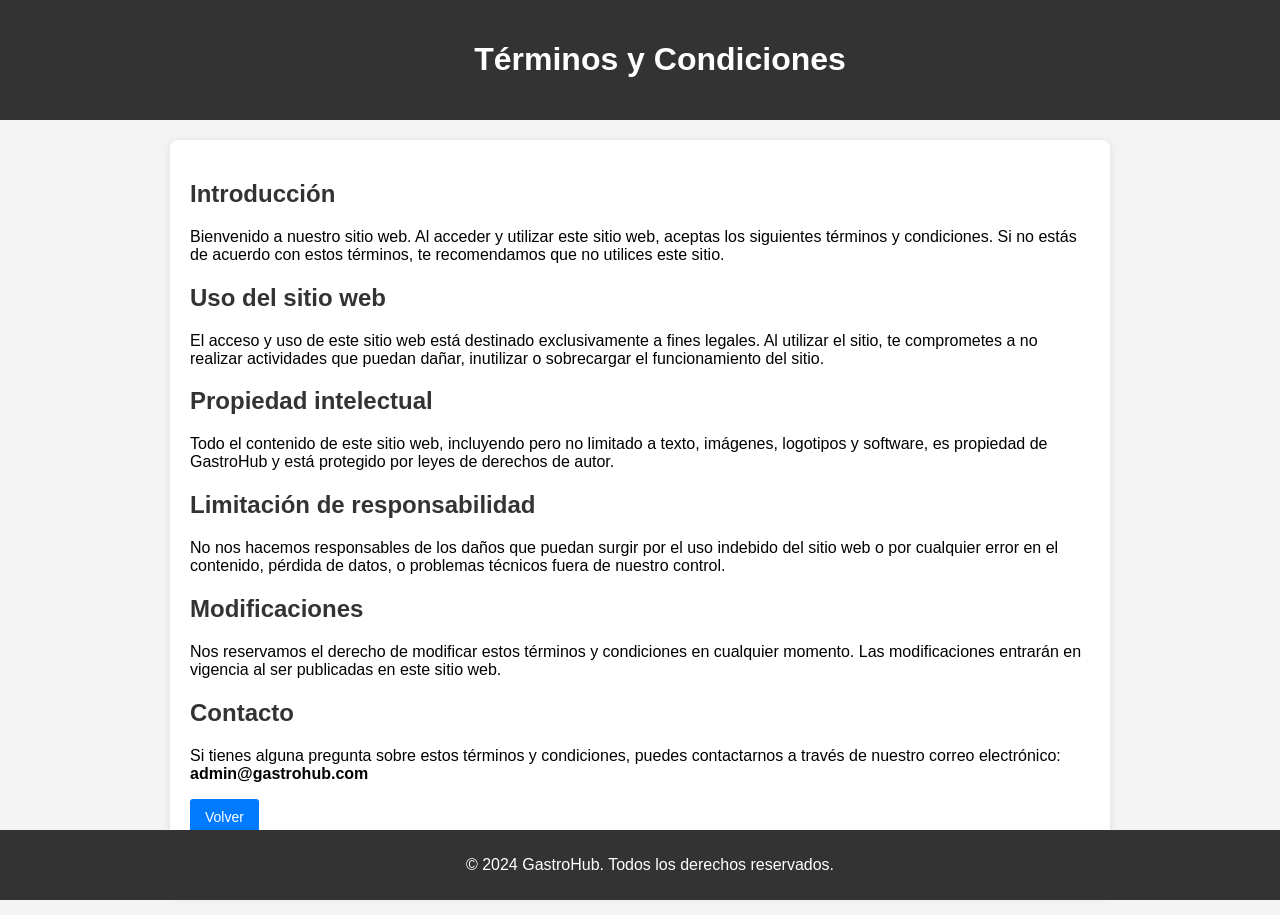
<file: target/classes/static/public-views/terminos.html>
<!DOCTYPE html>
<html lang="es">
<head>
    <meta charset="UTF-8">
    <meta name="viewport" content="width=device-width, initial-scale=1.0">
 
    <title>Términos y Condiciones</title>
    <style>
        body {
            font-family: Arial, sans-serif;
            margin: 0;
            padding: 0;
            background-color: #f4f4f4;
        }
        header {
            background-color: #333;
            color: #fff;
            width: 100%;
            padding: 20px;
            text-align: center;
            position: sticky;
            top: 0;
        
        }
        .container {
            max-width: 900px;
            margin: 20px auto;
            background-color: #fff;
            padding: 20px;
            border-radius: 8px;
            box-shadow: 0 2px 8px rgba(0,0,0,0.1);
        }
        h2 {
            color: #333;
        }
        button {
        background-color: #007bff; 
        color: white; 
        border: none; 
        padding: 10px 15px; 
        font-size: 14px; 
        cursor: pointer; 
        border-radius: 3px; 
        margin-bottom: 40px;
    }

    button:hover {
        background-color: #0056b3; 
    }
       
        footer {
            background-color: #333;
            color: #fff;
            text-align: center;
            padding: 10px;
            position: fixed;
            bottom: 0;
            width: 100%;
        }
       
    </style>
</head>
<body>

<header>
    <h1>Términos y Condiciones</h1>
</header>

<div class="container">
    <h2>Introducción</h2>
    <p>Bienvenido a nuestro sitio web. Al acceder y utilizar este sitio web, aceptas los siguientes términos y condiciones. Si no estás de acuerdo con estos términos, te recomendamos que no utilices este sitio.</p>

    <h2>Uso del sitio web</h2>
    <p>El acceso y uso de este sitio web está destinado exclusivamente a fines legales. Al utilizar el sitio, te comprometes a no realizar actividades que puedan dañar, inutilizar o sobrecargar el funcionamiento del sitio.</p>

    <h2>Propiedad intelectual</h2>
    <p>Todo el contenido de este sitio web, incluyendo pero no limitado a texto, imágenes, logotipos y software, es propiedad de GastroHub y está protegido por leyes de derechos de autor.</p>

    <h2>Limitación de responsabilidad</h2>
    <p>No nos hacemos responsables de los daños que puedan surgir por el uso indebido del sitio web o por cualquier error en el contenido, pérdida de datos, o problemas técnicos fuera de nuestro control.</p>

    <h2>Modificaciones</h2>
    <p>Nos reservamos el derecho de modificar estos términos y condiciones en cualquier momento. Las modificaciones entrarán en vigencia al ser publicadas en este sitio web.</p>

    <h2>Contacto</h2>
    <p>Si tienes alguna pregunta sobre estos términos y condiciones, puedes contactarnos a través de nuestro correo electrónico: <strong>admin@gastrohub.com</strong></p>

    <button type="button"  onclick="window.location.href='/public-views/registro.html'">Volver</button>
</div>

</body>

<footer>
    <p>&copy; 2024 GastroHub. Todos los derechos reservados.</p>
</footer>

</html>
</file>
